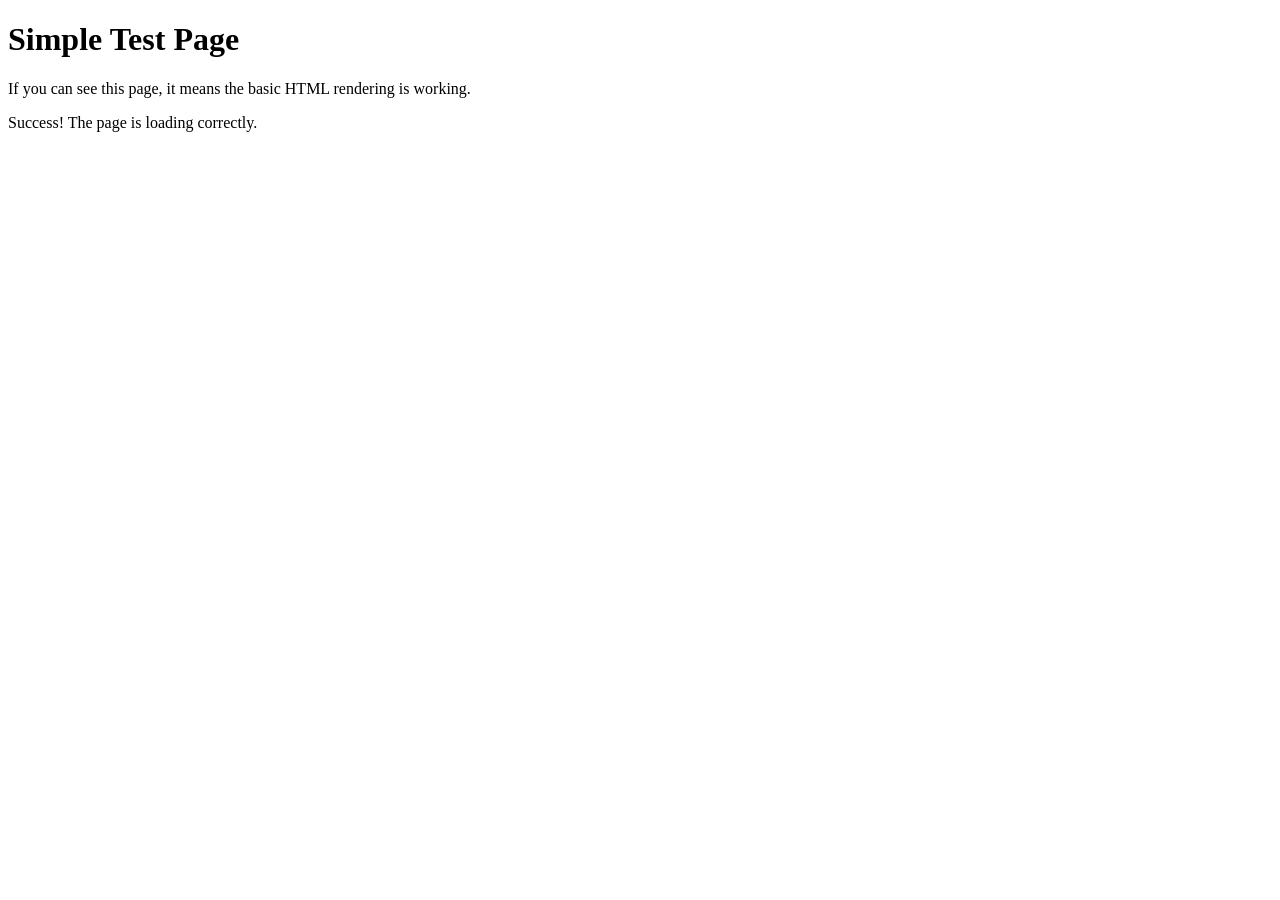
<file: NanoPharmaDynamics/templates/simple_test.html>
<!DOCTYPE html>
<html lang="en" data-bs-theme="dark">
<head>
    <meta charset="UTF-8">
    <meta name="viewport" content="width=device-width, initial-scale=1.0">
    <title>Simple Test Page</title>
    
    <!-- Bootstrap CSS - Replit Dark Theme -->
    <link rel="stylesheet" href="https://cdn.replit.com/agent/bootstrap-agent-dark-theme.min.css">
</head>
<body>
    <div class="container py-5">
        <div class="row">
            <div class="col-md-12 text-center">
                <h1>Simple Test Page</h1>
                <p class="lead">If you can see this page, it means the basic HTML rendering is working.</p>
                <div class="alert alert-success">
                    Success! The page is loading correctly.
                </div>
            </div>
        </div>
    </div>
</body>
</html>
</file>
